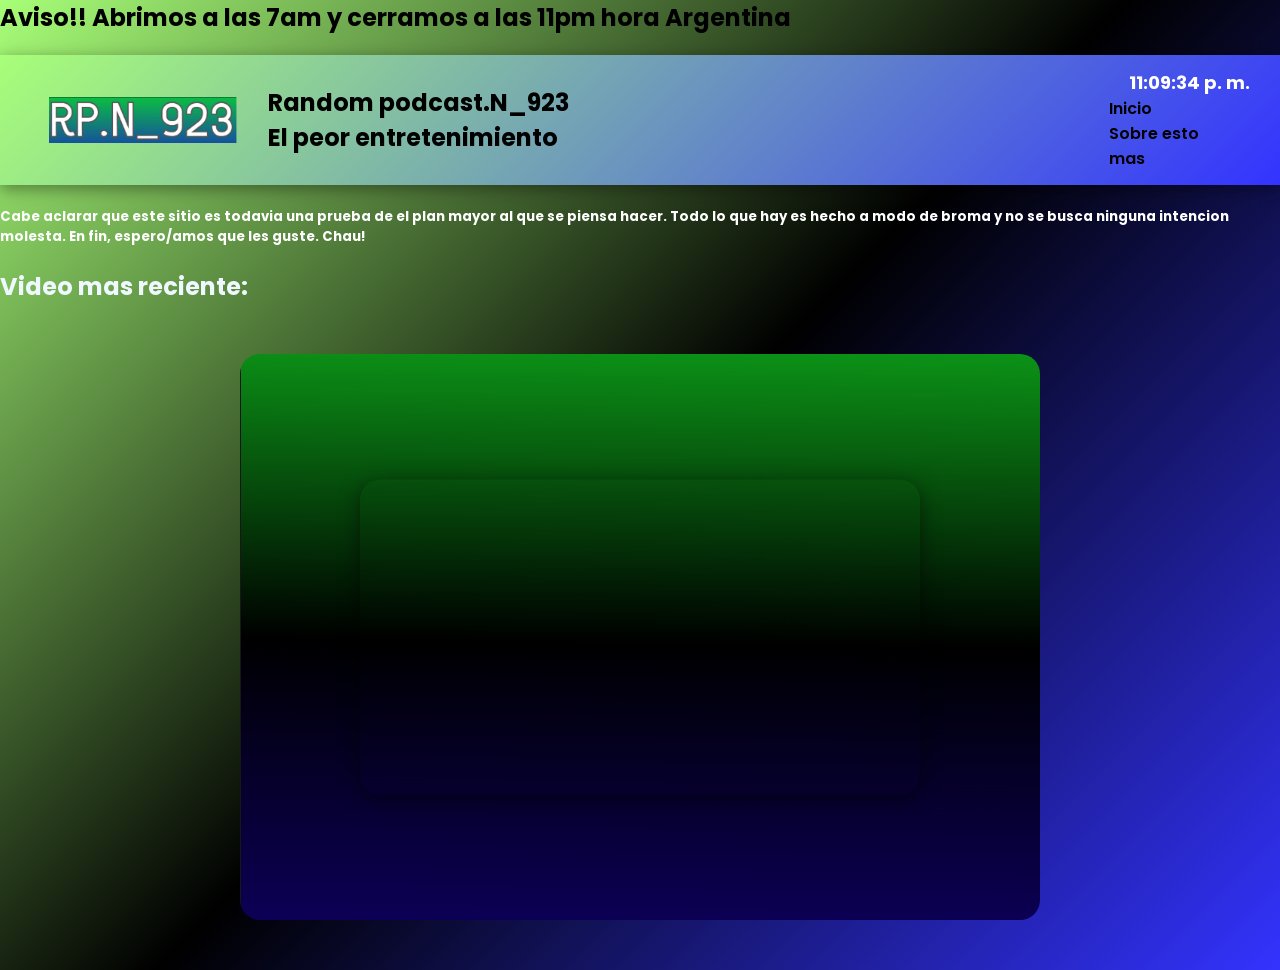
<file: index.html>
<div id="horariocierre">
<!DOCTYPE html>
<html lang="en">
<head>
    
    <!-- Google tag (gtag.js) -->
<script async src="https://www.googletagmanager.com/gtag/js?id=G-T7T75L78J2"></script>
<script>
  window.dataLayer = window.dataLayer || [];
  function gtag(){dataLayer.push(arguments);}
  gtag('js', new Date());

  gtag('config', 'G-T7T75L78J2');
</script>
    
    <link rel="preconnect" href="https://fonts.googleapis.com">
    <link rel="preconnect" href="https://fonts.gstatic.com" crossorigin>
    <link href="https://fonts.googleapis.com/css2?family=Poppins:wght@300;500;700&display=swap" rel="stylesheet">
    
    <meta charset="UTF-8">
    <meta name="viewport" content="width=device-width, initial-scale=1.0">
    <link rel="stylesheet" href="decoracion.css">
    <title>Podcast web</title>

</head>

  <script>

          function verificarHorario(){
                const horaArgentina = new Date(
                  new Date().toLocaleString(
                 "en-US",
                  {timeZone: "America/Argentina/Buenos_Aires"}
                  )
                );

             const hora = horaArgentina.getHours();

             const contenido =
             document.getElementById("contenido");

                if(hora > 22 || hora < 7){

                  contenido.innerHTML = `
                    <div style="
                     height:100vh;
                     display:flex;
                       justify-content:center;
                      align-items:center;
                      color:white;
                      font-size:40px;
                      font-family:Poppins;
                     text-align:center;
                     ">
                     🔒 El podcast está cerrado.<br>
                     Volvemos a las 07:00 AM
                   </div>
                  `;
                }
            }
          

          verificarHorario();

        </script>

    <body>
    <h2>Aviso!! Abrimos a las 7am y cerramos a las 11pm hora Argentina</h2>
        
        <header>
        <a href="#" class="logo">
            <img src="logo mejorado.png" alt="logo web">
            <h2>Random podcast.N_923 <br> El peor entretenimiento</h2>
        </a>
        <nav>
            <div id="reloj"></div>

            <a href="index.html" class="nav-link">Inicio</a>
            <a href="sobreesto.html" class="nav-link">Sobre esto</a>
            <a href="que.html" class="nav-link">mas</a>

        </nav>
    </header>

    <script>

 function actualizarReloj(){

    const opciones = {
        timeZone: 'America/Argentina/Buenos_Aires',
        hour: '2-digit',
        minute: '2-digit',
        second: '2-digit'
    };

    const horaArgentina =
    new Intl.DateTimeFormat('es-AR', opciones)
    .format(new Date());

    document.getElementById("reloj")
    .innerHTML = horaArgentina;
 }

 setInterval(actualizarReloj, 1000);

 actualizarReloj();

 </script>


 
  <h5 class="TEXTOdeweb", style="color: white;", style="border: 9px;">Cabe aclarar que este sitio es todavia una prueba de el plan mayor al que se piensa hacer.
    Todo lo que hay es hecho a modo de broma y no se busca ninguna intencion molesta.
    En fin, espero/amos que les guste. Chau!
  </h5>

  <h2 style="color: aliceblue;">Video mas reciente:</h2>

  <section class="contenedor-video">

    <img src="Captura de pantalla 2026-05-09 023952.png"
    alt="fondovideo"
    id="fondo-video">

    <iframe width="560" height="315"
     src="https://www.youtube.com/embed/wCIWd3sdBRk"
     title="YouTube video player"
     frameborder="0"
     allowfullscreen>
    </iframe>

 </section>

</body>
</html>
</div>
</file>
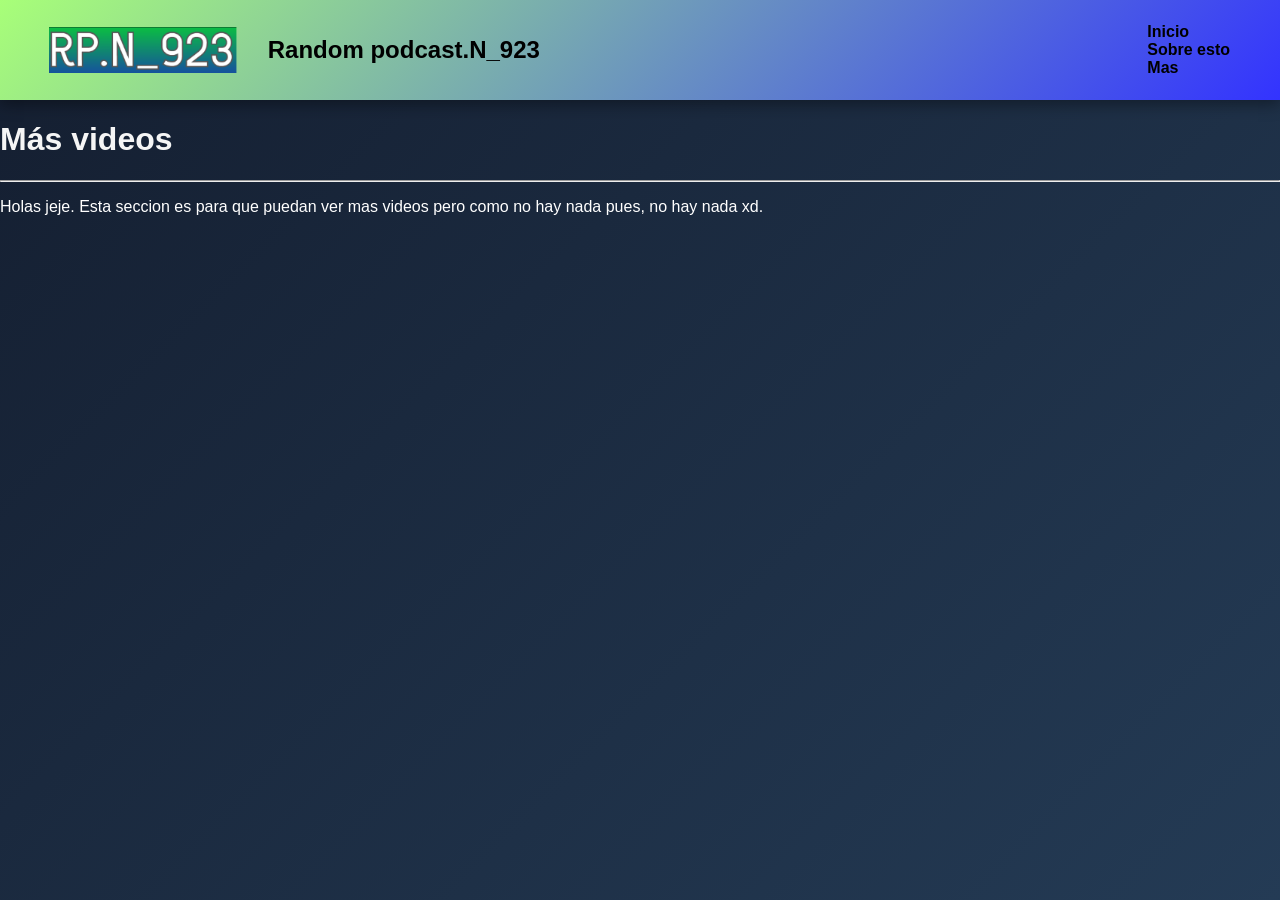
<file: que.html>
<!DOCTYPE html>
<html lang="en">
<head>
   
    <!-- Google tag (gtag.js) -->
<script async src="https://www.googletagmanager.com/gtag/js?id=G-T7T75L78J2"></script>
<script>
  window.dataLayer = window.dataLayer || [];
  function gtag(){dataLayer.push(arguments);}
  gtag('js', new Date());

  gtag('config', 'G-T7T75L78J2');
</script>
    
    <meta charset="UTF-8">
    <meta name="viewport" content="width=device-width, initial-scale=1.0">
    <link rel="stylesheet" href="decoracion.css">
    <title>Más</title>
</head>

<body class="sobre-page">

    <header>
        <a href="#" class="logo">
            <img src="logo mejorado.png" alt="logo web">
            <h2>Random podcast.N_923</h2>
        </a>

        <nav>
            <a href="index.html" class="nav-link">Inicio</a>
            <a href="sobreesto.html" class="nav-link">Sobre esto</a>
            <a href="que.html" class="nav-link">Mas</a>
        </nav>
    </header>

    <h1 style="color: whitesmoke;">
        Más videos
    </h1>
    <hr>
    <p style="color: white;"> Holas jeje. Esta seccion es para que puedan ver mas videos pero como no hay nada pues, no hay nada xd.</p>
      
</body>
</html>
</file>
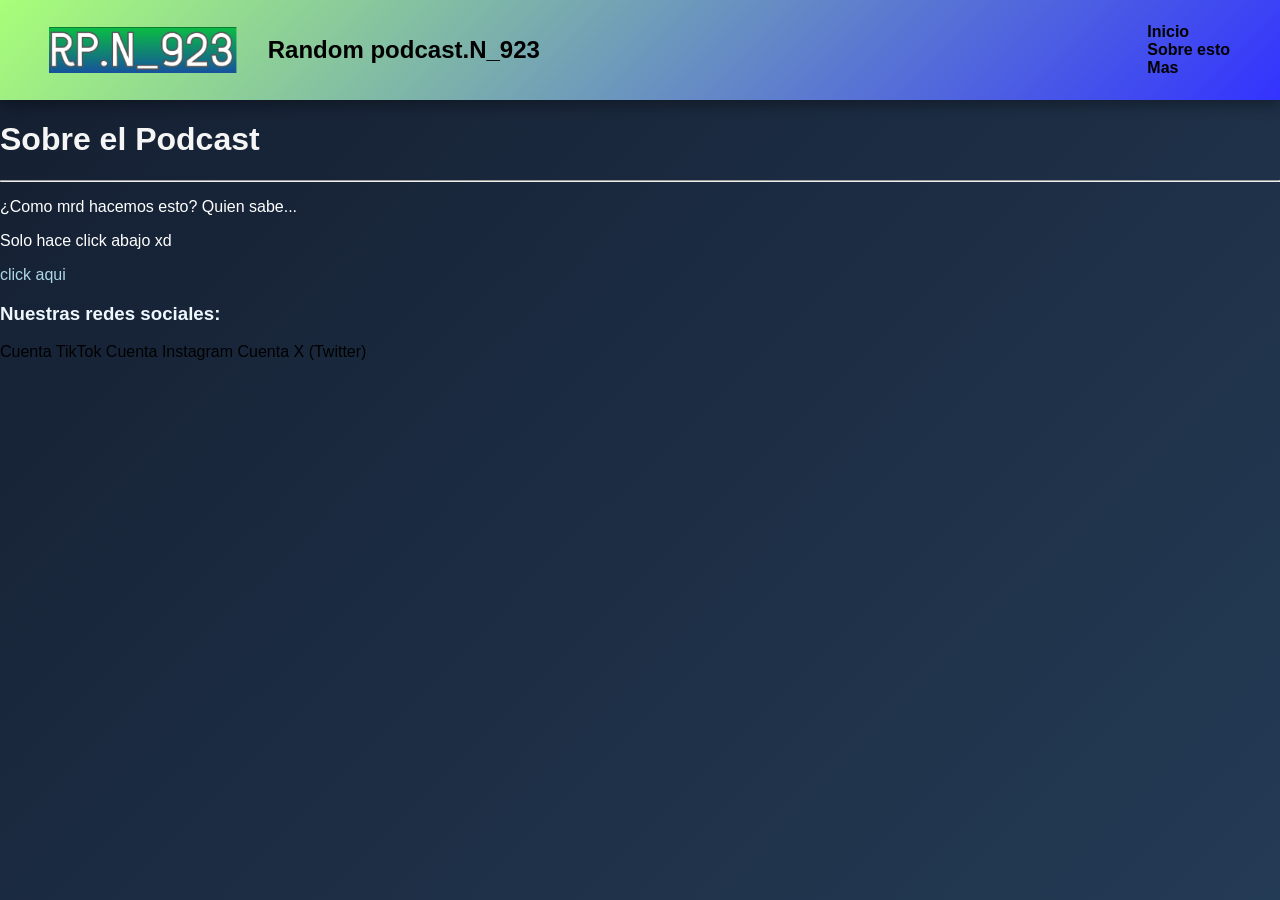
<file: sobreesto.html>
<!DOCTYPE html>
<html lang="en">
<head>
    
    <!-- Google tag (gtag.js) -->
<script async src="https://www.googletagmanager.com/gtag/js?id=G-T7T75L78J2"></script>
<script>
  window.dataLayer = window.dataLayer || [];
  function gtag(){dataLayer.push(arguments);}
  gtag('js', new Date());

  gtag('config', 'G-T7T75L78J2');
</script>
    
    <meta charset="UTF-8">
    <meta name="viewport" content="width=device-width, initial-scale=1.0">
    <link rel="stylesheet" href="decoracion.css">
    <title>Sobre esto</title>
</head>

<body class="sobre-page">

    <header>
        <a href="#" class="logo">
            <img src="logo mejorado.png" alt="logo web">
            <h2>Random podcast.N_923</h2>
        </a>

        <nav>
            <a href="index.html" class="nav-link">Inicio</a>
            <a href="sobreesto.html" class="nav-link">Sobre esto</a>
            <a href="que.html" class="nav-link">Mas</a>
        </nav>
    </header>

    <h1 style="color: whitesmoke;">
        Sobre el Podcast
    </h1>
    <hr>
    <p style="color: white;"> ¿Como mrd hacemos esto? Quien sabe...</p>
    <p style="color: white;"> Solo hace click abajo xd</p>
    <a href="03fb298c0fcdc275bcfbc5a8cb5d4b3f.gif" target="_blank" style="color: lightblue;">click aqui</a>
     
    <h3 id="nuestras-redes" style="color: aliceblue;">Nuestras redes sociales:</h3>
  
    <div id="nuestras-redes">
    <a href="https://www.tiktok.com/@niko_youtube350">Cuenta TikTok</a>
    <a href="https://www.instagram.com/un.simple.usuario923/">Cuenta Instagram</a>
    <a href="https://x.com/UnUsuario923">Cuenta X (Twitter)</a>
    </div>
</body>
</html>
</file>
<file: decoracion.css>
body{
    font-family: 'Poppins', sans-serif;
    margin: 0;

    background: linear-gradient(135deg, #a8ff78, #000000, #3333ff);

    min-height: 100vh;

  .contenedor-video{
     position: relative;

     width: 800px;

     margin: 50px auto;
   }

 #fondo-video{
     width: 100%;

     border-radius: 20px;

     display: block;
    }

  .contenedor-video iframe{
     position: absolute;

     top: 50%;
     left: 50%;

     transform: translate(-50%, -50%);

     border-radius: 20px;

     box-shadow: 0 4px 20px rgba(0,0,0,0.5);
   } 


}

/* Fondo exclusivo para SOBRE ESTO */
.sobre-page{
    background: linear-gradient(135deg, #141e30, #243b55);

    min-height: 100vh;
}

a{
    text-decoration: none;
    color: black;
}

header{
    display: flex;
    min-height: 80px;

    background: linear-gradient(135deg, #a8ff78, #3333ff);

    justify-content: space-between;
    align-items: center;

    padding: 10px 30px;

    box-shadow: 0 4px 15px rgba(0,0,0,0.4);
}

.logo{
    display: flex;
    align-items: center;
}

.logo img{
    height: 70px;
    margin-right: 15px;

    border-radius: 12px;
}

nav a{
    font-weight: 600;
    padding-right: 20px;

    transition: 0.3s;
}

nav a:hover{
    color: white;

    text-shadow: 0 0 10px white;
}

@media (max-width:700px){

    header{
        flex-direction: column;
    }

    nav{
        padding: 10px 0px;
    }

}


#reloj{
    color: white;

    font-size: 18px;
    font-weight: bold;

    margin-left: 20px;
}

nav{
    display: inline-table;
    display: grid;
    align-items: center;
}
</file>
